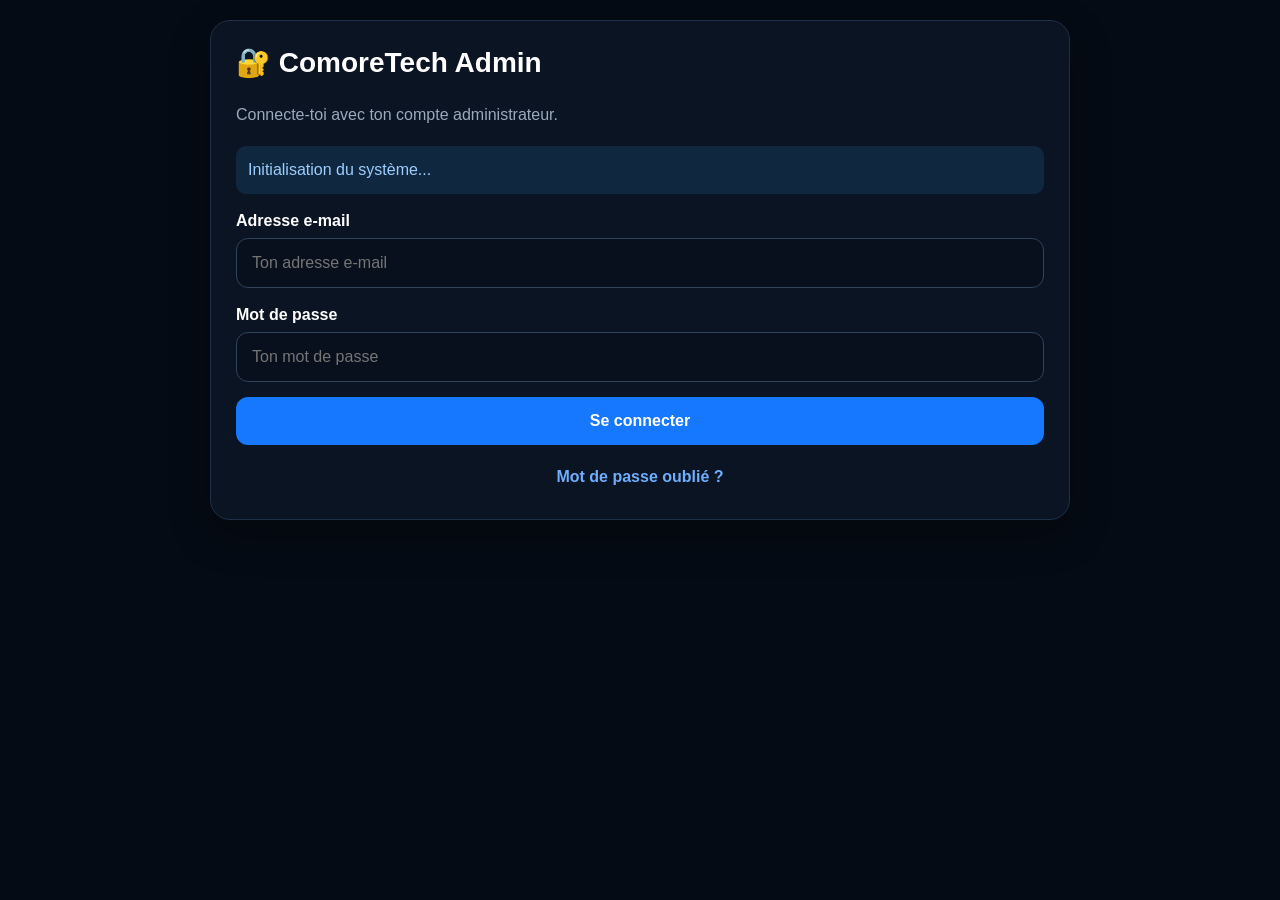
<file: admin.html>
<!DOCTYPE html>
<html lang="fr">
<head>
<meta charset="UTF-8">
<meta name="viewport" content="width=device-width, initial-scale=1.0">

<title>ComoreTech — Administration</title>

<style>
*{
    box-sizing:border-box;
}

body{
    margin:0;
    font-family:Arial,sans-serif;
    background:#050b14;
    color:white;
}

.container{
    width:100%;
    max-width:900px;
    margin:auto;
    padding:20px;
}

.card{
    background:#0b1422;
    border:1px solid #1d3047;
    border-radius:20px;
    padding:25px;
    margin-bottom:20px;
    box-shadow:0 15px 40px rgba(0,0,0,.25);
}

h1{
    margin-top:0;
    font-size:28px;
}

h2{
    margin-top:0;
}

.description,
.muted{
    color:#9aaabd;
    line-height:1.6;
}

label{
    display:block;
    margin-top:18px;
    margin-bottom:8px;
    font-weight:bold;
}

input{
    width:100%;
    padding:15px;
    border-radius:12px;
    border:1px solid #30445c;
    background:#07101c;
    color:white;
    font-size:16px;
    outline:none;
}

input:focus{
    border-color:#1683ff;
}

button{
    width:100%;
    border:0;
    border-radius:12px;
    padding:15px;
    margin-top:15px;
    background:#1677ff;
    color:white;
    font-size:16px;
    font-weight:bold;
    cursor:pointer;
}

button:active{
    transform:scale(.99);
}

button:disabled{
    opacity:.6;
}

.secondary{
    background:#24364c;
}

.link-btn{
    background:transparent;
    color:#6faeff;
    padding:8px;
}

.hidden{
    display:none !important;
}

.message{
    margin-top:18px;
    padding:12px;
    border-radius:10px;
    line-height:1.5;
}

.error{
    background:#3a1519;
    color:#ff9b9b;
}

.success{
    background:#103426;
    color:#76e2ad;
}

.info{
    background:#10283f;
    color:#9dceff;
}

.top{
    display:flex;
    justify-content:space-between;
    align-items:center;
    gap:15px;
}

.top button{
    width:auto;
    margin-top:0;
}

.search{
    margin-top:10px;
}

.order{
    background:#081321;
    border:1px solid #233951;
    border-radius:15px;
    padding:17px;
    margin-top:15px;
}

.order-header{
    display:flex;
    justify-content:space-between;
    align-items:center;
    gap:10px;
    flex-wrap:wrap;
}

.reference{
    font-size:17px;
    font-weight:bold;
}

.status{
    padding:6px 10px;
    border-radius:50px;
    background:#16382e;
    color:#76e2ad;
    font-size:13px;
}

.info-grid{
    display:grid;
    grid-template-columns:repeat(2,1fr);
    gap:12px;
    margin-top:15px;
}

.info-box{
    background:#0d1b2a;
    border-radius:10px;
    padding:12px;
    overflow-wrap:anywhere;
}

.info-box strong{
    display:block;
    margin-bottom:6px;
    color:#fff;
}

.loading{
    text-align:center;
    padding:25px;
    color:#9aaabd;
}

@media(max-width:650px){

    .container{
        padding:12px;
    }

    .card{
        padding:18px;
    }

    .info-grid{
        grid-template-columns:1fr;
    }

    .top{
        flex-direction:column;
        align-items:stretch;
    }

    .top button{
        width:100%;
    }
}
</style>
</head>

<body>

<div class="container">

    <!-- CONNEXION -->
    <section id="loginCard" class="card">

        <h1>🔐 ComoreTech Admin</h1>

        <p class="description">
            Connecte-toi avec ton compte administrateur.
        </p>

        <div id="systemMessage" class="message info">
            Initialisation du système...
        </div>

        <form id="loginForm">

            <label for="email">
                Adresse e-mail
            </label>

            <input
                id="email"
                type="email"
                placeholder="Ton adresse e-mail"
                autocomplete="username"
                required
            >

            <label for="password">
                Mot de passe
            </label>

            <input
                id="password"
                type="password"
                placeholder="Ton mot de passe"
                autocomplete="current-password"
                required
            >

            <button id="loginBtn" type="submit">
                Se connecter
            </button>

        </form>

        <button id="forgotBtn" class="link-btn" type="button">
            Mot de passe oublié ?
        </button>

        <div id="loginMessage"></div>

    </section>


    <!-- MOT DE PASSE OUBLIE -->
    <section id="forgotCard" class="card hidden">

        <h2>🔑 Réinitialiser le mot de passe</h2>

        <p class="description">
            Entre l'adresse e-mail de ton compte administrateur.
        </p>

        <input
            id="resetEmail"
            type="email"
            placeholder="Ton adresse e-mail"
        >

        <button id="resetBtn" type="button">
            Envoyer le lien
        </button>

        <button id="backLoginBtn" class="link-btn" type="button">
            ← Retour à la connexion
        </button>

        <div id="resetMessage"></div>

    </section>


    <!-- NOUVEAU MOT DE PASSE -->
    <section id="newPasswordCard" class="card hidden">

        <h2>🔐 Nouveau mot de passe</h2>

        <label for="newPassword">
            Nouveau mot de passe
        </label>

        <input
            id="newPassword"
            type="password"
            placeholder="Nouveau mot de passe"
            autocomplete="new-password"
        >

        <label for="confirmPassword">
            Confirmer
        </label>

        <input
            id="confirmPassword"
            type="password"
            placeholder="Confirmer le mot de passe"
            autocomplete="new-password"
        >

        <button id="updatePasswordBtn" type="button">
            Enregistrer
        </button>

        <div id="passwordMessage"></div>

    </section>


    <!-- TABLEAU DE BORD -->
    <section id="dashboard" class="hidden">

        <div class="card">

            <div class="top">

                <div>
                    <h1>📊 Tableau de bord</h1>
                    <p id="userInfo" class="muted"></p>
                </div>

                <button id="logoutBtn" class="secondary" type="button">
                    Se déconnecter
                </button>

            </div>

        </div>


        <div class="card">

            <h2>📋 Commandes reçues</h2>

            <p class="description">
                Toutes les commandes envoyées depuis ComoreTech.
            </p>

            <input
                id="search"
                class="search"
                type="search"
                placeholder="🔎 Rechercher..."
            >

            <div id="orders">
                <div class="loading">
                    Chargement des commandes...
                </div>
            </div>

        </div>

    </section>

</div>


<script>

/* ==========================================
   CONFIGURATION SUPABASE
========================================== */

const SUPABASE_URL =
"https://wevngkvljcctclilbnim.supabase.co";

const SUPABASE_KEY =
"sb_publishable_Hu_ehmjppmxnDCn-7wbeTA_oCcyrdCV";


/* ==========================================
   VARIABLES
========================================== */

let client = null;
let allOrders = [];


/* ==========================================
   ELEMENTS
========================================== */

const loginCard =
document.getElementById("loginCard");

const forgotCard =
document.getElementById("forgotCard");

const newPasswordCard =
document.getElementById("newPasswordCard");

const dashboard =
document.getElementById("dashboard");

const loginForm =
document.getElementById("loginForm");

const emailInput =
document.getElementById("email");

const passwordInput =
document.getElementById("password");

const loginMessage =
document.getElementById("loginMessage");

const resetMessage =
document.getElementById("resetMessage");

const passwordMessage =
document.getElementById("passwordMessage");

const ordersBox =
document.getElementById("orders");

const systemMessage =
document.getElementById("systemMessage");


/* ==========================================
   MESSAGES
========================================== */

function message(element, text, type){

    element.className =
    "message " + (type || "info");

    element.textContent = text;
}


/* ==========================================
   CHARGEMENT SUPABASE
========================================== */

function chargerSupabase(){

    return new Promise((resolve,reject)=>{

        if(window.supabase){

            resolve();
            return;
        }

        const script =
        document.createElement("script");

        script.src =
        "https://cdn.jsdelivr.net/npm/@supabase/supabase-js@2";

        script.onload = function(){

            if(window.supabase){

                resolve();

            }else{

                reject(
                    new Error(
                        "Supabase n'a pas pu être chargé."
                    )
                );

            }

        };

        script.onerror = function(){

            /* Deuxième serveur CDN */

            const secondScript =
            document.createElement("script");

            secondScript.src =
            "https://unpkg.com/@supabase/supabase-js@2";

            secondScript.onload = function(){

                if(window.supabase){

                    resolve();

                }else{

                    reject(
                        new Error(
                            "Impossible de charger Supabase."
                        )
                    );

                }

            };

            secondScript.onerror = function(){

                reject(
                    new Error(
                        "Impossible de charger la bibliothèque Supabase. Vérifie ta connexion Internet."
                    )
                );

            };

            document.head.appendChild(secondScript);

        };

        document.head.appendChild(script);

    });

}


/* ==========================================
   INITIALISATION
========================================== */

async function initialiser(){

    try{

        message(
            systemMessage,
            "Connexion au serveur...",
            "info"
        );

        await chargerSupabase();

        client =
        window.supabase.createClient(
            SUPABASE_URL,
            SUPABASE_KEY
        );

        message(
            systemMessage,
            "✅ Système prêt. Tu peux te connecter.",
            "success"
        );

        const result =
        await client.auth.getSession();

        if(result.error){

            console.error(result.error);

        }

        if(result.data.session){

            afficherDashboard();

        }

    }catch(error){

        console.error(error);

        message(
            systemMessage,
            "❌ " + error.message,
            "error"
        );

    }

}


/* ==========================================
   CONNEXION
========================================== */

loginForm.addEventListener(
"submit",
async function(event){

    event.preventDefault();

    if(!client){

        message(
            loginMessage,
            "Supabase n'est pas encore chargé. Attends quelques secondes puis réessaie.",
            "error"
        );

        return;
    }

    const email =
    emailInput.value.trim();

    const password =
    passwordInput.value;


    if(!email || !password){

        message(
            loginMessage,
            "Veuillez remplir les deux champs.",
            "error"
        );

        return;
    }


    const bouton =
    document.getElementById("loginBtn");

    bouton.disabled = true;

    bouton.textContent =
    "Connexion...";


    message(
        loginMessage,
        "Vérification du compte...",
        "info"
    );


    try{

        const result =
        await client.auth.signInWithPassword({

            email: email,

            password: password

        });


        if(result.error){

            console.error(
                "Erreur connexion:",
                result.error
            );

            message(
                loginMessage,
                "❌ " + result.error.message,
                "error"
            );

            bouton.disabled = false;

            bouton.textContent =
            "Se connecter";

            return;
        }


        message(
            loginMessage,
            "✅ Connexion réussie !",
            "success"
        );


        await afficherDashboard();


    }catch(error){

        console.error(error);

        message(
            loginMessage,
            "❌ Une erreur est survenue : " +
            error.message,
            "error"
        );

    }


    bouton.disabled = false;

    bouton.textContent =
    "Se connecter";

});


/* ==========================================
   AFFICHER DASHBOARD
========================================== */

async function afficherDashboard(){

    if(!client) return;


    const result =
    await client.auth.getUser();


    if(result.error){

        console.error(result.error);

        return;
    }


    const user =
    result.data.user;


    if(!user){

        loginCard.classList.remove("hidden");

        dashboard.classList.add("hidden");

        return;
    }


    loginCard.classList.add("hidden");

    forgotCard.classList.add("hidden");

    newPasswordCard.classList.add("hidden");

    dashboard.classList.remove("hidden");


    document.getElementById("userInfo").textContent =
    "Connecté : " + user.email;


    await chargerCommandes();

}


/* ==========================================
   COMMANDES
========================================== */

async function chargerCommandes(){

    ordersBox.innerHTML =
    '<div class="loading">⏳ Chargement des commandes...</div>';


    try{

        const result =
        await client
        .from("commandes")
        .select("*")
        .order(
            "created_at",
            {
                ascending:false
            }
        );


        if(result.error){

            console.error(
                "Erreur commandes:",
                result.error
            );

            ordersBox.innerHTML =
            "<p class='error'>" +
            "❌ Impossible de charger les commandes.<br><br>" +
            escapeHtml(result.error.message) +
            "</p>";

            return;
        }


        allOrders =
        result.data || [];


        afficherCommandes();


    }catch(error){

        console.error(error);

        ordersBox.innerHTML =
        "<p class='error'>" +
        "❌ Erreur réseau : " +
        escapeHtml(error.message) +
        "</p>";

    }

}


/* ==========================================
   AFFICHER COMMANDES
========================================== */

function afficherCommandes(){

    const recherche =
    document
    .getElementById("search")
    .value
    .trim()
    .toLowerCase();


    const commandes =
    allOrders.filter(function(o){

        return (

            String(o.reference || "")
            .toLowerCase()
            .includes(recherche)

            ||

            String(o.nom || "")
            .toLowerCase()
            .includes(recherche)

            ||

            String(o.service || "")
            .toLowerCase()
            .includes(recherche)

            ||

            String(o.whatsapp || "")
            .toLowerCase()
            .includes(recherche)

            ||

            String(o.email || "")
            .toLowerCase()
            .includes(recherche)

        );

    });


    if(!commandes.length){

        ordersBox.innerHTML =
        "<p class='muted'>Aucune commande trouvée.</p>";

        return;
    }


    ordersBox.innerHTML =
    commandes.map(function(o){

        return `

        <div class="order">

            <div class="order-header">

                <span class="reference">
                    ${escapeHtml(
                        o.reference || "Sans référence"
                    )}
                </span>

                <span class="status">
                    ${escapeHtml(
                        o.statut || "Nouvelle"
                    )}
                </span>

            </div>


            <div class="info-grid">

                <div class="info-box">
                    <strong>Service</strong>
                    ${escapeHtml(o.service || "")}
                </div>

                <div class="info-box">
                    <strong>Nom</strong>
                    ${escapeHtml(o.nom || "")}
                </div>

                <div class="info-box">
                    <strong>WhatsApp</strong>
                    ${escapeHtml(o.whatsapp || "")}
                </div>

                <div class="info-box">
                    <strong>E-mail</strong>
                    ${escapeHtml(o.email || "")}
                </div>

                <div class="info-box">
                    <strong>Date souhaitée</strong>
                    ${escapeHtml(o.date_souhaitee || "")}
                </div>

                <div class="info-box">
                    <strong>Paiement</strong>
                    ${escapeHtml(o.paiement || "En attente")}
                </div>

            </div>


            <div class="info-box" style="margin-top:12px">

                <strong>Description</strong>

                ${escapeHtml(
                    o.description ||
                    "Aucune description"
                )}

            </div>


            <p class="muted">

                Commande reçue :
                ${formatDate(o.created_at)}

            </p>

        </div>

        `;

    }).join("");

}


/* ==========================================
   MOT DE PASSE OUBLIE
========================================== */

document
.getElementById("forgotBtn")
.addEventListener(
"click",
function(){

    loginCard.classList.add("hidden");

    forgotCard.classList.remove("hidden");

    document.getElementById("resetEmail").value =
    emailInput.value.trim();

});


document
.getElementById("backLoginBtn")
.addEventListener(
"click",
function(){

    forgotCard.classList.add("hidden");

    loginCard.classList.remove("hidden");

    resetMessage.textContent = "";

});


document
.getElementById("resetBtn")
.addEventListener(
"click",
async function(){

    const email =
    document
    .getElementById("resetEmail")
    .value
    .trim();


    if(!email){

        message(
            resetMessage,
            "Entre ton adresse e-mail.",
            "error"
        );

        return;
    }


    message(
        resetMessage,
        "Envoi du lien...",
        "info"
    );


    try{

        const result =
        await client.auth
        .resetPasswordForEmail(
            email,
            {
                redirectTo:
                window.location.href
            }
        );


        if(result.error){

            message(
                resetMessage,
                "❌ " +
                result.error.message,
                "error"
            );

            return;
        }


        message(
            resetMessage,
            "✅ E-mail envoyé. Vérifie ta boîte de réception.",
            "success"
        );


    }catch(error){

        message(
            resetMessage,
            "❌ " + error.message,
            "error"
        );

    }

});


/* ==========================================
   NOUVEAU MOT DE PASSE
========================================== */

document
.getElementById("updatePasswordBtn")
.addEventListener(
"click",
async function(){

    const password =
    document
    .getElementById("newPassword")
    .value;

    const confirmation =
    document
    .getElementById("confirmPassword")
    .value;


    if(!password || !confirmation){

        message(
            passwordMessage,
            "Remplis les deux champs.",
            "error"
        );

        return;
    }


    if(password.length < 6){
</file>
